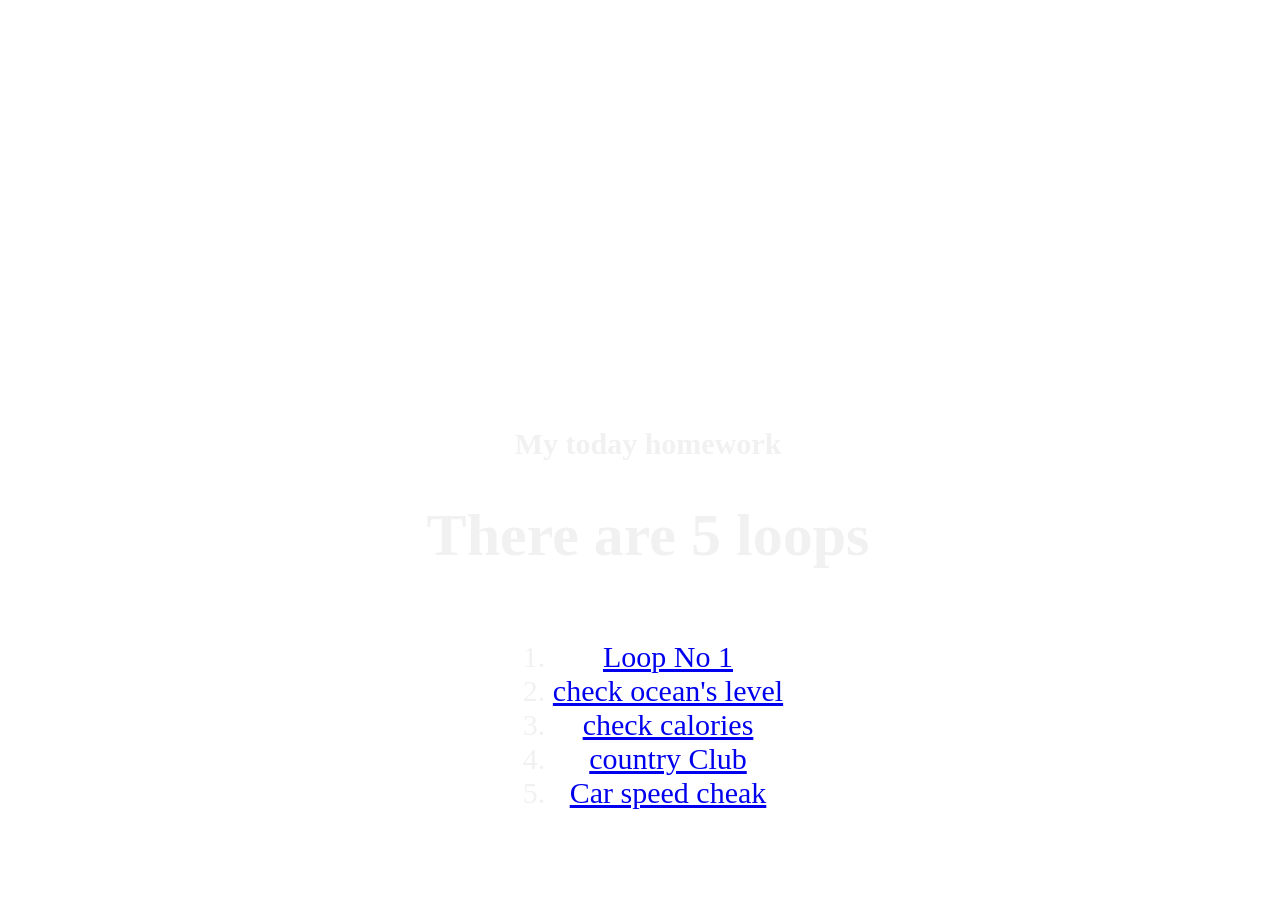
<file: index.html>
<!DOCTYPE html>
<html lang="en">
<head>
    <meta charset="UTF-8">
    <meta http-equiv="X-UA-Compatible" content="IE=edge">
    <meta name="viewport" content="width=device-width, initial-scale=1.0">
    <link rel="stylesheet" href="style.css">
    <title>loops</title>
</head>
<body>
    <video autoplay muted loop class="video">
        <source src="143777955_main_xxl.mp4" type="video/mp4">
    </video>
    <div class="content">
        <h4>My today homework</h4>
        <h1>There are 5 loops</h1>
        <ol>
            <li><a href="loop1.html">Loop No 1</a></li>
            <li><a href="loop2.html">check ocean's level</a></li>
            <li><a href="loop3.html">check calories</a></li>
            <li><a href="loop4.html">country Club</a></li>
            <li><a href="loop5.html">Car speed cheak</a></li>
        </ol>
    </div>
</body>
</html>
</file>
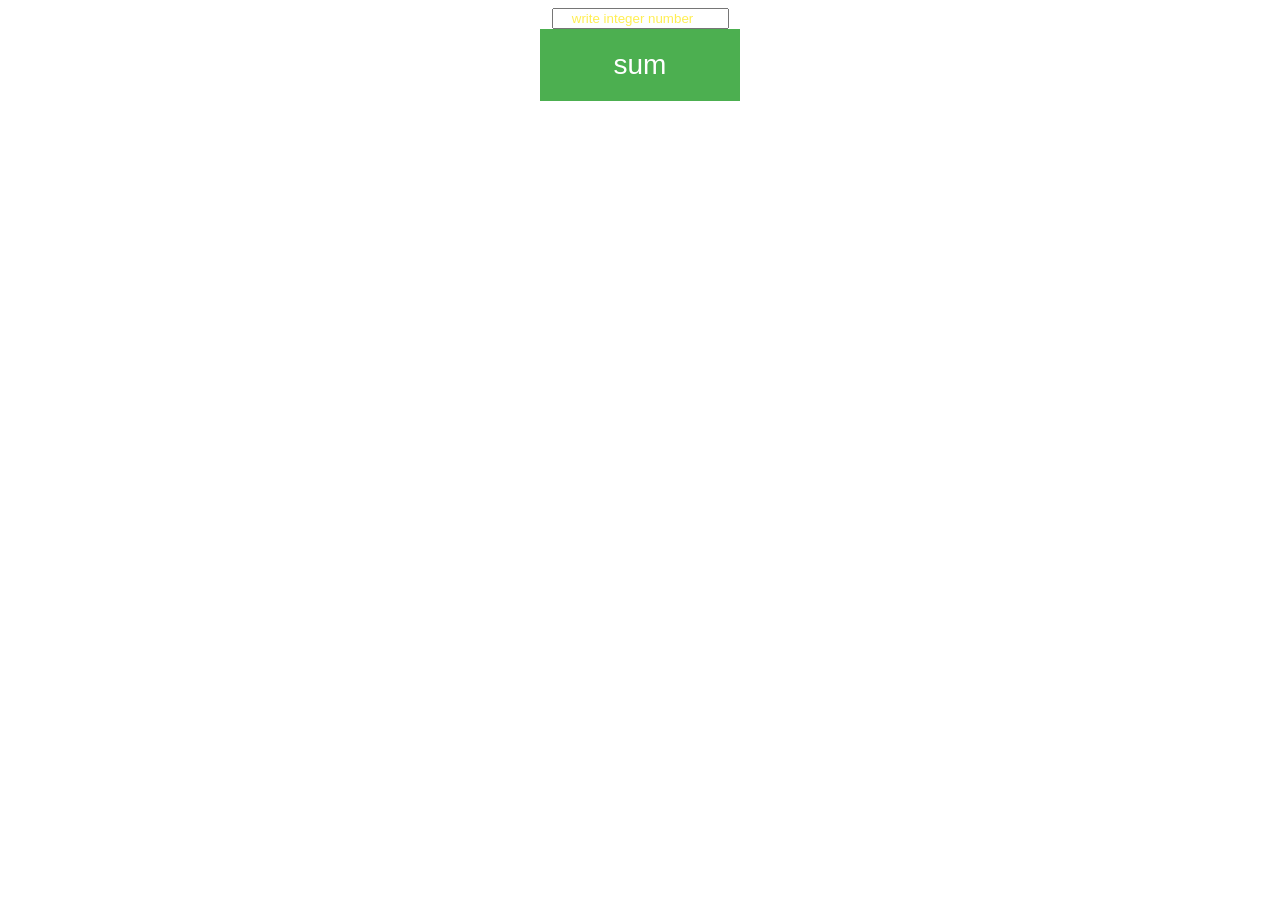
<file: loop1.html>
<!DOCTYPE html>
<html lang="en">
<head>
    <meta charset="UTF-8">
    <meta http-equiv="X-UA-Compatible" content="IE=edge">
    <meta name="viewport" content="width=device-width, initial-scale=1.0">
    <link rel="stylesheet" href="style.css">
    <title>Loop No 1</title>
</head>
<body>
    <input type="number" placeholder="write integer number" id="number1"><br>
    <button type="button" class="button" id="btn" onclick="checkSum()">sum</button>
    <h1 id="h11"></h1>
    <script src="js1.js"></script>
</body>
</html>
</file>
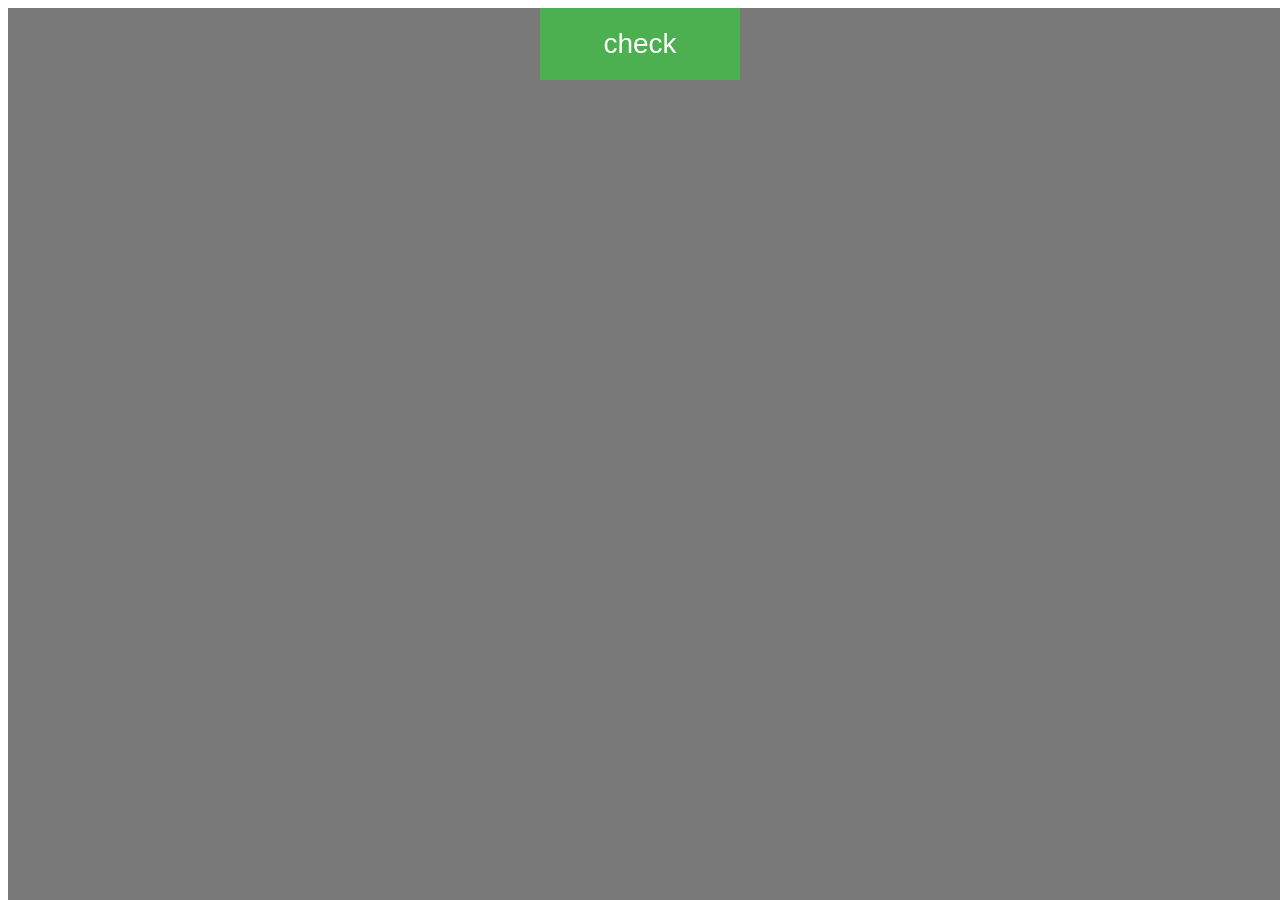
<file: loop2.html>
<!DOCTYPE html>
<html lang="en">
<head>
    <meta charset="UTF-8">
    <meta http-equiv="X-UA-Compatible" content="IE=edge">
    <meta name="viewport" content="width=device-width, initial-scale=1.0">
    <link rel="stylesheet" href="style.css">
    <title>Loop No 2</title>
</head>
<body>
    <div class="loop5"></div>
    <button type="button" class="button" id="btn" onclick="check()">check</button>
    <h1 id="h2" class="result"></h1>
    <script src="js2.js"></script>
</body>
</html>
</file>
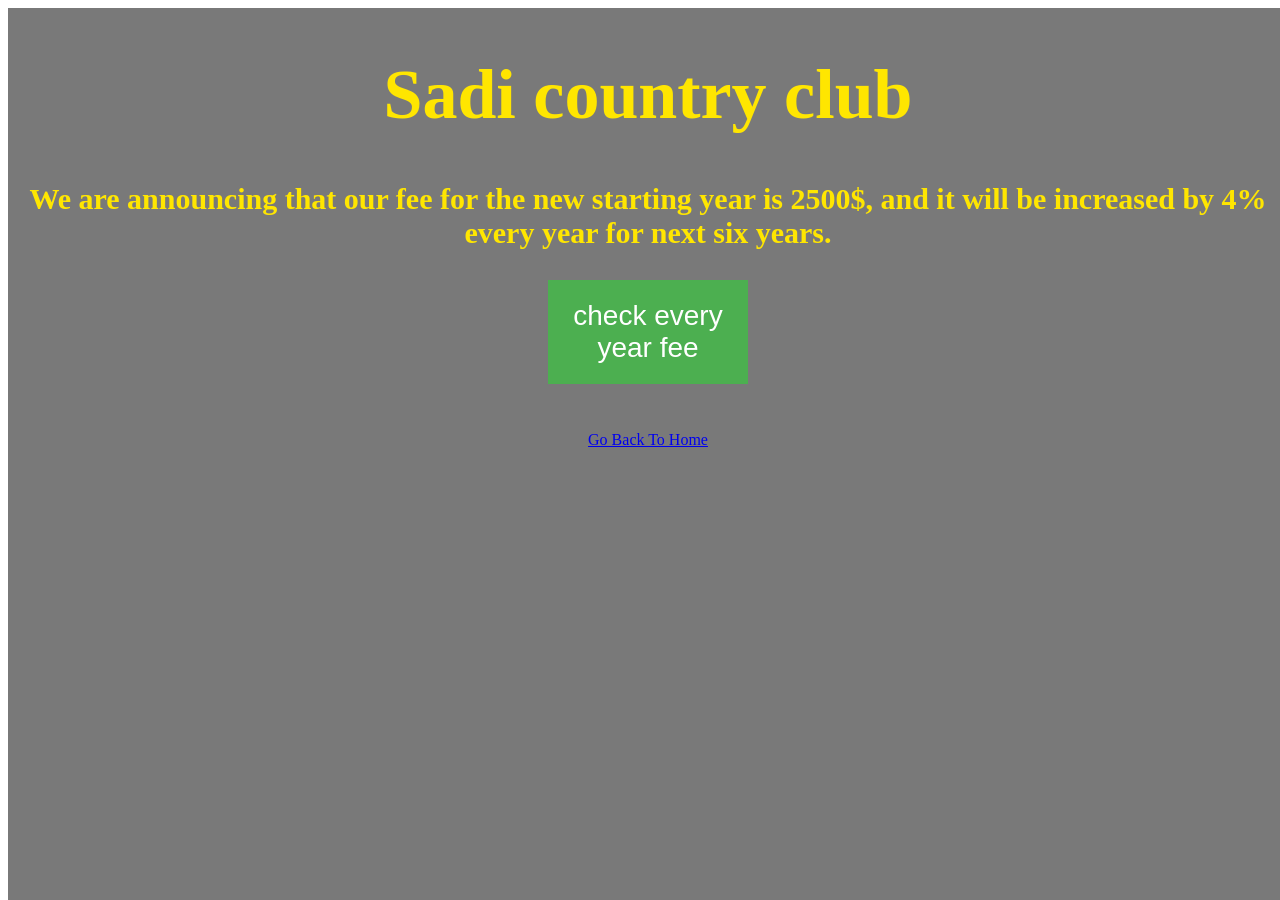
<file: loop4.html>
<!DOCTYPE html>
<html lang="en">
<head>
    <meta charset="UTF-8">
    <meta http-equiv="X-UA-Compatible" content="IE=edge">
    <meta name="viewport" content="width=device-width, initial-scale=1.0">
    <link rel="stylesheet" href="style.css">
    <title>Country Club</title>
</head>
<body>
    <video muted loop autoplay src="Golfer - 41471.mp4" type="video/mp4" class="video"></video>
    <div class="loop5">
        <h1>Sadi country club</h1>
        <h3>We are announcing that our fee for the new starting year is 2500$, and it will be increased by 4% every year for next six years.</h3>
        <button type="button" class="button" id="btn" onclick="checkFee()">check every year fee</button><br>
        <h1 id="h4" class="result"></h1>
        <a href="index.html">Go Back To Home</a>
    </div>
    <script src="js4.js"></script>
</body>
</html>
</file>
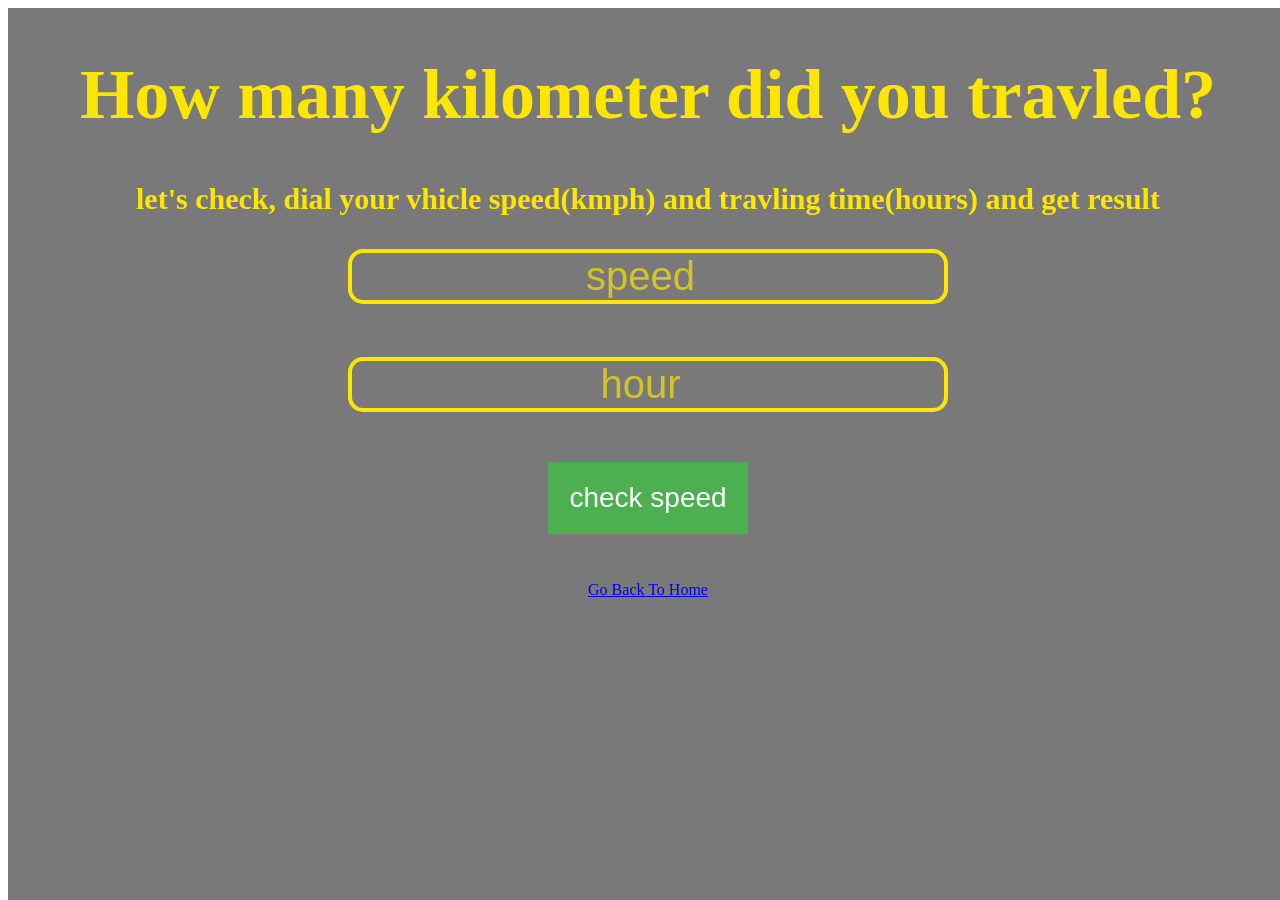
<file: loop5.html>
<!DOCTYPE html>
<html lang="en">
<head>
    <meta charset="UTF-8">
    <meta http-equiv="X-UA-Compatible" content="IE=edge">
    <meta name="viewport" content="width=device-width, initial-scale=1.0">
    <link rel="stylesheet" href="style.css">
    <title>Car speed cheaker</title>
</head>
<body>
    <video muted autoplay loop src="Rallye - 1295.mp4" class="video" type="video/mp4"></video>
    <div class="loop5">
        <h1>How many kilometer did you travled?</h1>
        <h3>let's check, dial your vhicle speed(kmph) and travling time(hours) and get result</h3>
        <input type="number" placeholder="speed" id="speed"><br>
        <input type="number" placeholder="hour" id="hour"><br>
        <button type="button" class="button" id="btn" onclick="checkSpeed()">check speed</button>
        <h1 id="showResult" class="result"></h1>
        <a href="index.html">Go Back To Home</a>
    </div>
    <script src="js5.js"></script>
</body>
</html>
</file>
<file: style.css>
*{
    box-sizing: border-box;
    text-align: center;
}

.video {
    position: fixed;
    right: 0;
    bottom: 0;
    min-width: 100%;
    min-height: 100%;
}
.content {
    position: fixed;
    bottom: 0;
    color: #f1f1f1;
    width: 100%;
    margin-bottom: 60px;
    font-size: 30px;
}
.content ol {
    display: inline-block;
    text-align: left;
}
.loop5 {
    position: fixed;
    background-color: rgba(0, 0, 0, 0.526);
    width: 100%;
    height: 100%;
    color: rgb(255, 230, 0);
    padding: 0;
    overflow-y: scroll;
}
.loop5 h1 {
    font-size: 70px;
}
.loop5 h3 {
    font-size: 30px;
}
.loop5 input {
    width: 600px;
    height: 55px;
    border: 4px;
    border-style: solid;
    border-radius: 15px;
    color: rgb(255, 230, 0);
    background-color: transparent;
    font-size: 40px;
    padding: 5px;
    margin: 3px 0 50px 0;
}
::placeholder {
    color: rgba(255, 230, 0, 0.678);
    opacity: 1;
}
:-ms-input-placeholder {
    color: rgba(255, 230, 0, 0.678);
}
::-ms-input-placeholder {
    color: rgba(255, 230, 0, 0.678);
}
.button {
    position: relative;
    background-color: #4CAF50;
    border: none;
    font-size: 28px;
    color: #FFFFFF;
    padding: 20px;
    width: 200px;
    text-align: center;
    transition-duration: 0.4s;
    text-decoration: none;
    overflow: hidden;
    cursor: pointer;
  }
  
  .button:after {
    content: "";
    background: #f1f1f1;
    display: block;
    position: absolute;
    padding-top: 300%;
    padding-left: 350%;
    margin-left: -20px !important;
    margin-top: -120%;
    opacity: 0;
    transition: all 0.8s
  }
  
  .button:active:after {
    padding: 0;
    margin: 0;
    opacity: 1;
    transition: 0s
  }
.result {
    margin-top: 10px;
  }
</file>
